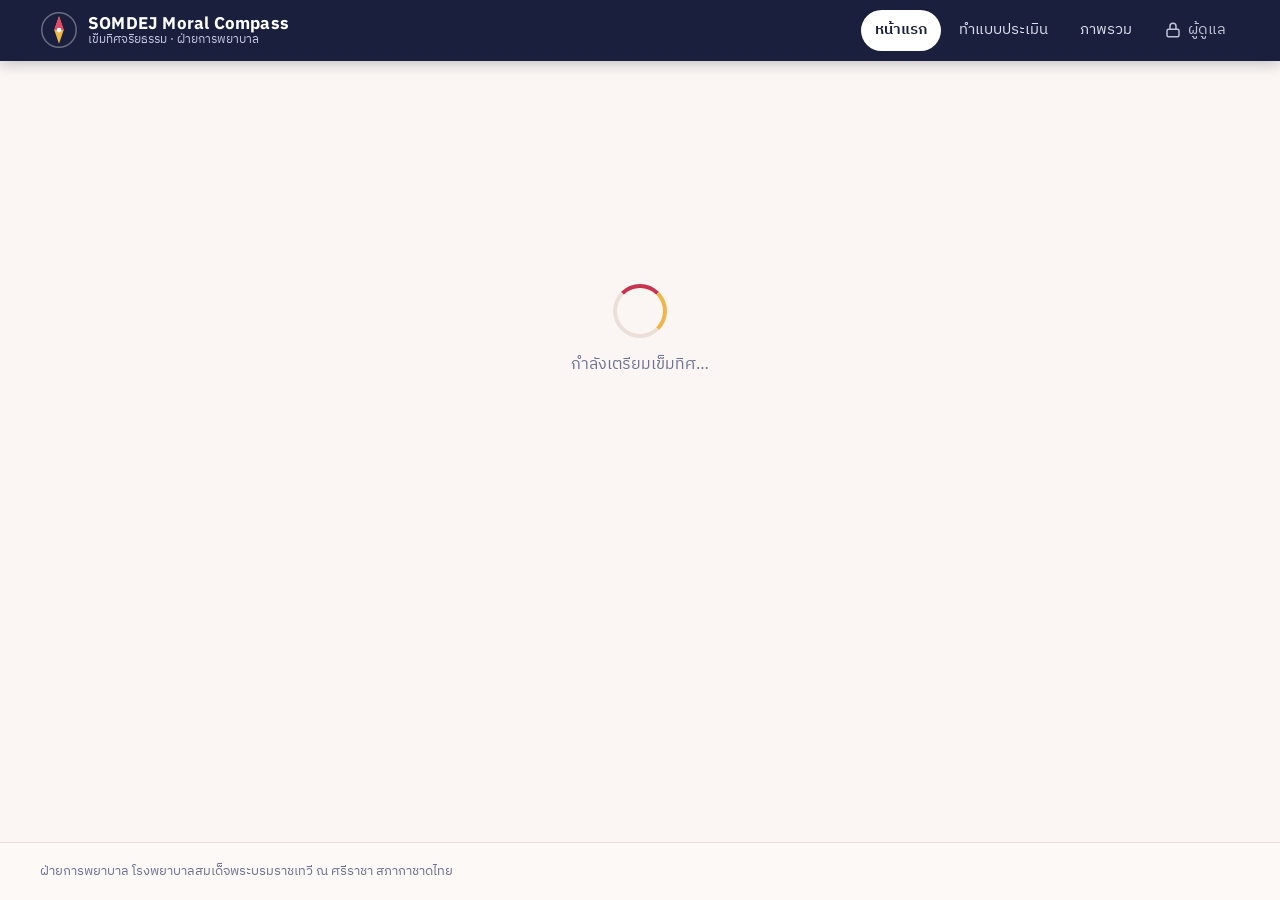
<file: index.html>
<!doctype html>
<html lang="th">
<head>
<meta charset="utf-8">
<meta name="viewport" content="width=device-width, initial-scale=1, viewport-fit=cover">
<title>SOMDEJ Moral Compass · เข็มทิศจริยธรรม ฝ่ายการพยาบาล</title>
<meta name="description" content="ระบบประเมินการรับรู้นโยบายและอัตลักษณ์ทางจริยธรรม SOMDEJ MORAL MODEL ฝ่ายการพยาบาล โรงพยาบาลสมเด็จพระบรมราชเทวี ณ ศรีราชา สภากาชาดไทย">
<meta name="theme-color" content="#1a1f3d">
<meta property="og:title" content="SOMDEJ Moral Compass · เข็มทิศจริยธรรม">
<meta property="og:description" content="ร่วมประเมินการรับรู้นโยบายและอัตลักษณ์ทางจริยธรรม SOMDEJ MORAL MODEL · ไม่ระบุตัวผู้ตอบ ใช้เวลาประมาณ 5 นาที">
<link rel="icon" href="data:image/svg+xml,%3Csvg xmlns='http://www.w3.org/2000/svg' viewBox='0 0 64 64'%3E%3Ccircle cx='32' cy='32' r='30' fill='%231a1f3d'/%3E%3Cpath d='M32 10l8 22-8 22-8-22z' fill='%23f0b54a'/%3E%3Cpath d='M32 10l8 22H24z' fill='%23e5486b'/%3E%3Ccircle cx='32' cy='32' r='4' fill='%23fff'/%3E%3C/svg%3E">
<link rel="preconnect" href="https://fonts.googleapis.com"><link rel="preconnect" href="https://fonts.gstatic.com" crossorigin>
<link href="https://fonts.googleapis.com/css2?family=Anuphan:wght@400;500;600;700&family=IBM+Plex+Sans+Thai:wght@400;500;600&display=swap" rel="stylesheet">
<link rel="stylesheet" href="style.css?v=2569-10-02.1">
</head>
<body>
<header class="topbar" id="topbar">
  <a class="brand" href="#/" aria-label="หน้าแรก">
    <svg class="brand-mark" viewBox="0 0 64 64" aria-hidden="true"><circle cx="32" cy="32" r="29" fill="none" stroke="currentColor" stroke-width="2.5" opacity=".35"/><path d="M32 9l8 23-8 23-8-23z" fill="#f0b54a"/><path d="M32 9l8 23H24z" fill="#e5486b"/><circle cx="32" cy="32" r="4" fill="#fff"/></svg>
    <span class="brand-text"><b><span class="bx">SOMDEJ </span>Moral Compass</b><small>เข็มทิศจริยธรรม · ฝ่ายการพยาบาล</small></span>
  </a>
  <nav class="nav" aria-label="เมนูหลัก">
    <a href="#/" data-nav="home">หน้าแรก</a>
    <a href="#/survey" data-nav="survey">ทำแบบประเมิน</a>
    <a href="#/dashboard" data-nav="dashboard">ภาพรวม</a>
    <a href="#/admin" data-nav="admin" class="nav-admin" aria-label="ผู้ดูแลระบบ" title="ผู้ดูแลระบบ">
      <svg viewBox="0 0 24 24" width="18" height="18" fill="none" stroke="currentColor" stroke-width="2" stroke-linecap="round" stroke-linejoin="round" aria-hidden="true"><rect x="4" y="11" width="16" height="10" rx="2"/><path d="M8 11V7a4 4 0 0 1 8 0v4"/></svg>
      <span>ผู้ดูแล</span></a>
  </nav>
</header>
<main id="app" tabindex="-1"><div class="boot"><div class="boot-compass"></div><p>กำลังเตรียมเข็มทิศ…</p></div></main>
<footer class="foot">
  <span id="footOrg">ฝ่ายการพยาบาล โรงพยาบาลสมเด็จพระบรมราชเทวี ณ ศรีราชา สภากาชาดไทย</span>
  <span class="foot-ver" id="footVer"></span>
</footer>
<div id="toast" class="toast" role="status" aria-live="polite"></div>
<div id="tip" class="tip" role="tooltip"></div>
<div id="modal" class="modal" hidden></div>
<script src="config.js?v=2569-10-02.1"></script>
<script src="app.js?v=2569-10-02.1"></script>
<script src="dash.js?v=2569-10-02.1"></script>
<script src="admin.js?v=2569-10-02.1"></script>
</body>
</html>
</file>
<file: style.css>
/* =====================================================================
   SOMDEJ Moral Compass · style.css — ธีม "Compass Night & Rose"
   ตัวอักษร: Anuphan (หัวข้อ/ตัวเลข) + IBM Plex Sans Thai (เนื้อหา)
   กติกา: animation ใช้ fill-mode: backwards · ไม่ใช้ backdrop-filter บน container
   ===================================================================== */
:root{
  --bg:#fbf6f3; --bg-2:#f4ebe6; --surface:#ffffff; --surface-2:#fdf9f7;
  --ink:#1a1f3d; --ink-2:#3d4466; --muted:#6c7190; --line:#eadfd9; --line-2:#f3ebe6;
  --night:#1a1f3d; --night-2:#2a1f47; --wine:#6d1f3c;
  --rose:#c8334f; --rose-600:#a92743; --rose-50:#fdecef; --rose-100:#f9d3da;
  --gold:#f0b54a; --gold-600:#b97d12; --gold-50:#fdf3dd;
  --ok:#0f7a52; --ok-50:#e2f5ec; --warn:#9a5a00; --warn-50:#fff1dc; --bad:#c22b3f; --bad-50:#fdeaec; --info:#2459b8; --info-50:#e8effc;
  --r-sm:10px; --r:16px; --r-lg:22px; --r-xl:30px;
  --sh:0 1px 2px rgba(26,31,61,.05),0 6px 20px rgba(26,31,61,.06);
  --sh-lg:0 2px 4px rgba(26,31,61,.06),0 18px 44px rgba(26,31,61,.12);
  --head:'Anuphan','IBM Plex Sans Thai',system-ui,sans-serif;
  --body:'IBM Plex Sans Thai','Anuphan',system-ui,-apple-system,'Segoe UI',sans-serif;
}
*{box-sizing:border-box}
html{-webkit-text-size-adjust:100%;scroll-behavior:smooth}
body{margin:0;background:var(--bg);color:var(--ink);font-family:var(--body);font-size:16px;line-height:1.65;min-height:100vh;display:flex;flex-direction:column}
body.no-scroll{overflow:hidden}
h1,h2,h3{font-family:var(--head);line-height:1.3;margin:0;text-wrap:balance}
p{margin:0}
a{color:inherit}
button,input,select,textarea{font:inherit;color:inherit}
.sr{position:absolute;width:1px;height:1px;overflow:hidden;clip:rect(0 0 0 0)}
.muted{color:var(--muted)} .center{text-align:center} .mt{margin-top:20px}
:focus-visible{outline:3px solid var(--gold);outline-offset:2px;border-radius:6px}

/* ---------- แถบบน ---------- */
.topbar{position:sticky;top:0;z-index:40;display:flex;align-items:center;justify-content:space-between;gap:12px;padding:10px clamp(14px,4vw,40px);background:var(--night);color:#fff;box-shadow:0 2px 14px rgba(10,12,30,.25)}
.brand{display:flex;align-items:center;gap:10px;text-decoration:none;min-width:0}
.brand-mark{width:38px;height:38px;flex:none;transition:transform .6s cubic-bezier(.3,1.6,.5,1)}
.brand:hover .brand-mark{transform:rotate(60deg)}
.brand-text{display:flex;flex-direction:column;line-height:1.2;min-width:0}
.brand-text b{font-family:var(--head);font-size:17px;letter-spacing:.2px;white-space:nowrap}
.brand-text small{font-size:12px;color:#c9cbe6;white-space:nowrap;overflow:hidden;text-overflow:ellipsis}
.nav{display:flex;gap:4px;align-items:center}
.nav a{padding:8px 14px;border-radius:999px;text-decoration:none;font-size:15px;color:#dfe0f2;white-space:nowrap;display:flex;align-items:center;gap:6px;transition:background .2s,color .2s}
.nav a:hover{background:rgba(255,255,255,.1);color:#fff}
.nav a.active{background:#fff;color:var(--night);font-weight:600}
.nav-admin{opacity:.85}

main{flex:1;outline:none}
.wrap{width:100%;max-width:1180px;margin:0 auto;padding:28px clamp(14px,4vw,40px) 56px}
.wrap.narrow{max-width:640px}
.foot{display:flex;justify-content:space-between;gap:12px;flex-wrap:wrap;padding:18px clamp(14px,4vw,40px);font-size:13px;color:var(--muted);border-top:1px solid var(--line);background:var(--surface-2)}

/* ---------- ปุ่ม / ป้าย ---------- */
.btn{display:inline-flex;align-items:center;justify-content:center;gap:8px;border:0;border-radius:999px;padding:10px 20px;font-family:var(--head);font-weight:600;font-size:15px;cursor:pointer;text-decoration:none;transition:transform .15s,box-shadow .2s,background .2s;white-space:nowrap}
.btn:active{transform:scale(.97)}
.btn[disabled]{opacity:.6;cursor:progress}
.btn.primary{background:var(--rose);color:#fff;box-shadow:0 6px 16px rgba(200,51,79,.28)}
.btn.primary:hover{background:var(--rose-600)}
.btn.gold{background:var(--gold);color:#3a2600;box-shadow:0 8px 22px rgba(240,181,74,.4)}
.btn.gold:hover{background:#f6c468}
.btn.ghost{background:rgba(255,255,255,.1);color:#fff;border:1.5px solid rgba(255,255,255,.4)}
.btn.ghost:hover{background:rgba(255,255,255,.2)}
.btn.ghost-dark{background:var(--surface);color:var(--ink);border:1.5px solid var(--line)}
.btn.ghost-dark:hover{border-color:var(--rose);color:var(--rose)}
.btn.danger{background:var(--bad);color:#fff}
.btn.link{background:none;padding:6px 8px;color:var(--rose);font-weight:500;font-size:14px}
.btn.link:hover{text-decoration:underline}
.btn.xl{padding:15px 28px;font-size:18px}
.btn.lg{padding:13px 26px;font-size:16px}
.btn.sm{padding:7px 14px;font-size:14px}
.btn.block{width:100%;margin-top:8px}
.pill{display:inline-block;padding:4px 14px;border-radius:999px;font-size:13px;font-weight:600;font-family:var(--head)}
.pill.gold{background:rgba(240,181,74,.18);color:var(--gold);border:1px solid rgba(240,181,74,.45)}
.pill.rose{background:var(--rose-50);color:var(--rose-600)}
.tag{display:inline-block;font-style:normal;font-size:12px;font-weight:600;padding:1px 9px;border-radius:999px;background:var(--bg-2);color:var(--ink-2);margin-left:6px;white-space:nowrap}
.tag.ok{background:var(--ok-50);color:var(--ok)} .tag.warn{background:var(--warn-50);color:var(--warn)} .tag.info{background:var(--info-50);color:var(--info)}
.eyebrow{font-family:var(--head);font-size:13px;font-weight:600;letter-spacing:.4px;color:var(--rose);text-transform:uppercase}
.card{background:var(--surface);border:1px solid var(--line);border-radius:var(--r-lg);padding:clamp(18px,3vw,28px);box-shadow:var(--sh);margin-bottom:20px;animation:rise .5s cubic-bezier(.2,.8,.2,1) backwards}
.card.pad-xl{padding:clamp(24px,5vw,44px)}
.card-t{font-size:19px} .card-s{color:var(--muted);font-size:14.5px;margin:2px 0 16px}
.card-head{display:flex;justify-content:space-between;align-items:flex-start;gap:12px;flex-wrap:wrap}
.card.note{background:var(--gold-50);border-color:#f1dca8;color:#5c4200}
.grid2{display:grid;grid-template-columns:repeat(auto-fit,minmax(min(100%,420px),1fr));gap:20px}
.grid2>.card{margin-bottom:0} .grid2{margin-bottom:20px}
.row-btn{display:flex;gap:10px;flex-wrap:wrap;align-items:center} .row-btn.end{justify-content:flex-end;margin-top:14px}
.stack{display:flex;flex-direction:column;gap:10px;align-items:flex-start}
.note-s{font-size:13.5px;color:var(--muted);margin-top:14px}
.alert{background:var(--bad-50);color:var(--bad);padding:10px 14px;border-radius:var(--r-sm);font-size:14.5px;margin:10px 0}
.alert.warn{background:var(--warn-50);color:var(--warn)}
.empty{padding:28px;text-align:center;color:var(--muted);background:var(--surface-2);border-radius:var(--r);border:1px dashed var(--line)}

/* ---------- ฮีโร่ ---------- */
.hero{position:relative;background:radial-gradient(1200px 600px at 80% -10%,#4a2a63 0%,transparent 60%),linear-gradient(160deg,var(--night) 0%,var(--night-2) 55%,var(--wine) 120%);color:#fff;overflow:hidden}
.hero-in{position:relative;max-width:1180px;margin:0 auto;padding:clamp(34px,6vw,76px) clamp(18px,4vw,40px) clamp(70px,9vw,120px);display:grid;grid-template-columns:1.1fr .9fr;gap:30px;align-items:center}
.hero-copy>*{animation:rise .7s cubic-bezier(.2,.8,.2,1) backwards}
.hero-copy>*:nth-child(2){animation-delay:.08s}.hero-copy>*:nth-child(3){animation-delay:.16s}.hero-copy>*:nth-child(4){animation-delay:.24s}.hero-copy>*:nth-child(5){animation-delay:.32s}.hero-copy>*:nth-child(n+6){animation-delay:.4s}
.hero h1{font-size:clamp(38px,6.4vw,70px);font-weight:700;line-height:1.08;margin:16px 0 10px;letter-spacing:-.5px}
.h1-a{display:block;font-size:.5em;letter-spacing:.34em;color:var(--gold);font-weight:600}
.h1-b{background:linear-gradient(90deg,#fff 0%,#ffd9e0 60%,#ffd58a 100%);-webkit-background-clip:text;background-clip:text;color:transparent}
.hero-th{font-family:var(--head);font-size:clamp(18px,2.4vw,24px);font-weight:500;color:#ffe9c2}
.hero-sub{color:#cfd1ea;margin-top:8px;max-width:34em}
.hero-cta{display:flex;gap:12px;flex-wrap:wrap;margin-top:26px}
.hero-done{margin-top:14px;font-size:14.5px;color:#bfe9d3}
.closed-note{padding:12px 18px;border-radius:var(--r);background:rgba(255,255,255,.12)}
.hero-facts{display:flex;gap:10px 22px;flex-wrap:wrap;list-style:none;padding:0;margin:22px 0 0;font-size:15px;color:#dcdcf0}
.hero-facts li{display:flex;align-items:center;gap:6px}
.hero-facts li::before{content:"";width:7px;height:7px;border-radius:50%;background:var(--gold)}
.hero-facts b{color:#fff;font-family:var(--head)}
.hero-art{display:flex;justify-content:center;animation:pop .9s cubic-bezier(.2,1.2,.3,1) .15s backwards}
.hero-sky i{position:absolute;width:var(--s);height:var(--s);border-radius:50%;background:#fff;opacity:.5;animation:twinkle 3.4s ease-in-out var(--d) infinite}
.hero-wave{position:absolute;left:0;right:0;bottom:-1px;width:100%;height:clamp(36px,6vw,80px);fill:var(--bg)}

/* ---------- เข็มทิศ ---------- */
.compass{width:100%;height:auto;overflow:visible}
.compass.big{max-width:420px;filter:drop-shadow(0 18px 40px rgba(0,0,0,.35))}
.compass.mid{max-width:170px;margin:0 auto 6px;display:block}
.compass.mini{width:74px}
.c-ring{fill:rgba(255,255,255,.04);stroke:rgba(255,255,255,.35);stroke-width:2}
.c-ring2{fill:none;stroke:rgba(255,255,255,.16);stroke-width:1;stroke-dasharray:3 6}
.c-tick{stroke:rgba(255,255,255,.4);stroke-width:1.5}
.c-hex{fill:rgba(240,181,74,.07);stroke:rgba(240,181,74,.55);stroke-width:1.5}
.c-spoke{stroke:rgba(255,255,255,.14);stroke-width:1}
.c-needle{transform-origin:160px 160px;transition:transform .9s cubic-bezier(.3,1.5,.4,1)}
.c-needle.spin{animation:needle 9s ease-in-out infinite}
.n-north{fill:#e5486b}.n-south{fill:#f0b54a;opacity:.9}
.c-hub{fill:#fff;stroke:var(--night);stroke-width:3}
.c-node circle{fill:#2b3160;stroke:rgba(255,255,255,.35);stroke-width:2;transition:fill .5s,stroke .5s}
.c-node text{font-family:var(--head);font-weight:700;font-size:22px;text-anchor:middle;fill:#aeb2d6;transition:fill .5s}
.c-node.on circle{fill:var(--dc);stroke:#fff}
.c-node.on text{fill:#fff}
.compass.big .c-node{animation:nodeIn .6s cubic-bezier(.2,1.4,.3,1) calc(.5s + var(--i)*.12s) backwards;transform-box:fill-box;transform-origin:center}
.c-node.cur circle{stroke:var(--gold);stroke-width:4}
/* เข็มทิศบนพื้นสว่าง */
.card .compass .c-ring,.sv-compass .c-ring{fill:var(--surface-2);stroke:var(--line)}
.card .compass .c-ring2,.sv-compass .c-ring2{stroke:var(--line)}
.card .compass .c-tick,.sv-compass .c-tick{stroke:#d9cdc6}
.card .compass .c-spoke,.sv-compass .c-spoke{stroke:var(--line)}
.card .compass .c-hex,.sv-compass .c-hex{fill:var(--gold-50)}
.card .compass .c-node:not(.on) circle,.sv-compass .c-node:not(.on) circle{fill:#eee6e1;stroke:#d9cdc6}
.card .compass .c-node:not(.on) text,.sv-compass .c-node:not(.on) text{fill:#9a93a8}
.compass.mini .c-node text{font-size:26px}

/* ---------- หน้าแรก: ส่วนล่าง ---------- */
.live{display:grid;grid-template-columns:repeat(3,1fr);gap:14px;margin-top:-64px;position:relative;z-index:2}
.live-item{background:var(--surface);border:1px solid var(--line);border-radius:var(--r-lg);padding:18px 16px;text-align:center;box-shadow:var(--sh-lg);animation:rise .6s cubic-bezier(.2,.8,.2,1) backwards}
.live-item:nth-child(2){animation-delay:.08s}.live-item:nth-child(3){animation-delay:.16s}
.live-num{display:block;font-family:var(--head);font-weight:700;font-size:clamp(24px,4vw,38px);color:var(--rose);font-variant-numeric:tabular-nums;line-height:1.2}
.live-lbl{font-size:14px;color:var(--muted)}
.sec-title{font-size:clamp(22px,3.2vw,30px);text-align:center;margin-top:48px}
.sec-sub{text-align:center;color:var(--muted);margin:6px 0 24px}
.dims{display:grid;grid-template-columns:repeat(auto-fit,minmax(160px,1fr));gap:14px}
.dim-card{background:var(--surface);border:1px solid var(--line);border-radius:var(--r-lg);padding:20px 16px;text-align:center;position:relative;overflow:hidden;transition:transform .25s,box-shadow .25s;animation:rise .6s cubic-bezier(.2,.8,.2,1) calc(var(--i)*.07s) backwards}
.dim-card::before{content:"";position:absolute;inset:0 0 auto 0;height:5px;background:var(--dc)}
.dim-card:hover{transform:translateY(-6px);box-shadow:var(--sh-lg)}
.dim-card h3{font-size:16.5px;margin-top:10px}.dim-card p{font-size:14px;color:var(--muted)}
.dim-letter{display:inline-flex;align-items:center;justify-content:center;width:54px;height:54px;border-radius:50%;background:var(--dc);color:#fff;font-family:var(--head);font-weight:700;font-size:26px;box-shadow:0 6px 14px rgba(26,31,61,.16)}
.dim-letter.lg{width:64px;height:64px;font-size:32px;flex:none}
.dim-card:hover .dim-letter{animation:wiggle .6s ease}
.how{display:grid;grid-template-columns:repeat(auto-fit,minmax(220px,1fr));gap:14px;margin-top:36px}
.how-step{background:linear-gradient(160deg,var(--rose-50),var(--gold-50));border-radius:var(--r-lg);padding:22px}
.how-step span{display:inline-flex;width:34px;height:34px;border-radius:50%;background:var(--night);color:#fff;align-items:center;justify-content:center;font-family:var(--head);font-weight:700}
.how-step h3{font-size:17px;margin:10px 0 4px}.how-step p{font-size:14.5px;color:var(--ink-2)}

/* ---------- แบบประเมิน ---------- */
.survey{max-width:780px}
.sv-head{position:sticky;top:58px;z-index:20;display:flex;align-items:center;gap:14px;background:var(--bg);padding:10px 0 12px}
.sv-prog{flex:1;min-width:0}
.sv-prog-top{display:flex;justify-content:space-between;font-size:13.5px;color:var(--muted);margin-bottom:6px;gap:8px}
.bar{height:10px;border-radius:999px;background:var(--bg-2);overflow:hidden}
.bar i{display:block;height:100%;border-radius:999px;background:linear-gradient(90deg,var(--rose),var(--gold));transition:width .5s cubic-bezier(.2,.8,.2,1)}
.step h2{font-size:clamp(21px,3vw,26px)}
.intro{color:var(--ink-2);margin:8px 0 20px;background:var(--surface-2);border-left:4px solid var(--gold);padding:12px 16px;border-radius:0 var(--r-sm) var(--r-sm) 0}
.fld{display:block;margin-bottom:18px}
.fld>span{display:block;font-family:var(--head);font-weight:600;font-size:15px;margin-bottom:7px}
.fld em{color:var(--rose);font-style:normal}.fld small{font-weight:400;color:var(--muted);font-size:13px}
input,select,textarea{width:100%;padding:11px 14px;border:1.5px solid var(--line);border-radius:var(--r-sm);background:var(--surface);transition:border-color .2s,box-shadow .2s}
input:focus,select:focus,textarea:focus{outline:0;border-color:var(--rose);box-shadow:0 0 0 4px var(--rose-50)}
input[type=checkbox]{width:18px;height:18px;padding:0;accent-color:var(--rose)}
textarea{resize:vertical}
.chips{display:flex;flex-wrap:wrap;gap:8px}
.chip{border:1.5px solid var(--line);background:var(--surface);border-radius:999px;padding:8px 16px;font-size:14.5px;cursor:pointer;transition:all .18s}
.chip:hover{border-color:var(--rose)}
.chip.on{background:var(--night);border-color:var(--night);color:#fff;font-weight:600}
.dim-head{display:flex;gap:16px;align-items:center;margin-bottom:10px}
.dim-head p{color:var(--muted)}
.dimstep{border-top:6px solid var(--dc)}
.dimstep .dim-letter{animation:pop .5s cubic-bezier(.2,1.5,.3,1) backwards}
.scale-hint{font-size:14.5px;color:var(--ink-2);background:var(--surface-2);padding:10px 14px;border-radius:var(--r-sm);margin-bottom:8px}
.q{padding:18px 0;border-bottom:1px solid var(--line-2);animation:rise .45s cubic-bezier(.2,.8,.2,1) calc(var(--i)*.05s) backwards;scroll-margin-top:140px}
.q:last-child{border-bottom:0;padding-bottom:4px}
.q-text{font-size:16.5px;font-weight:500;display:flex;gap:10px}
.q-no{flex:none;width:26px;height:26px;border-radius:50%;background:var(--bg-2);color:var(--ink-2);font-family:var(--head);font-size:14px;font-weight:700;display:inline-flex;align-items:center;justify-content:center;margin-top:1px;transition:background .3s,color .3s}
.q.ok .q-no{background:var(--dc);color:#fff}
.q.miss{background:var(--bad-50);margin:0 -14px;padding-left:14px;padding-right:14px;border-radius:var(--r-sm)}
.rate{display:grid;grid-template-columns:repeat(5,1fr);gap:8px;margin-top:12px}
.r{display:flex;flex-direction:column;align-items:center;gap:1px;padding:9px 2px 8px;border:1.5px solid var(--line);border-radius:var(--r);background:var(--surface);cursor:pointer;transition:transform .15s,border-color .15s,background .2s;min-width:0}
.r b{font-family:var(--head);font-size:20px;line-height:1.2}
.r small{font-size:12px;color:var(--muted);line-height:1.25;text-align:center}
.r:hover{border-color:var(--dc);transform:translateY(-2px)}
.r.on{background:var(--night);border-color:var(--night);color:#fff;animation:pick .35s cubic-bezier(.2,1.6,.3,1)}
.r.on small{color:#d6d8ee}
.sv-nav{display:flex;justify-content:space-between;align-items:center;gap:12px;margin-top:6px}
.review{display:grid;gap:8px;margin:0 0 20px}
.review div{display:flex;justify-content:space-between;gap:16px;padding:10px 14px;background:var(--surface-2);border-radius:var(--r-sm)}
.review dt{color:var(--muted)}.review dd{margin:0;font-weight:600;text-align:right}
.thanks{position:relative}
.thanks h2{font-size:clamp(22px,3.4vw,30px);margin:12px 0 6px}
.mine{max-width:380px;margin:10px auto 0}
.mine-avg{font-size:17px;margin-top:4px}.mine-avg b{font-family:var(--head);font-size:26px;color:var(--rose)}
.lvl{background:var(--gold-50);color:var(--gold-600);padding:2px 12px;border-radius:999px;font-size:14px;font-weight:600}
.mine-list{list-style:none;padding:0;margin:18px auto 22px;max-width:400px;text-align:left}
.mine-list li{display:flex;align-items:center;gap:8px;padding:7px 0;border-bottom:1px solid var(--line-2)}
.mine-list .v{margin-left:auto;font-family:var(--head);font-weight:700;font-variant-numeric:tabular-nums}
.dot{width:10px;height:10px;border-radius:50%;flex:none}
.thanks .row-btn{justify-content:center}
.confetti{position:absolute;inset:0;pointer-events:none;overflow:hidden;z-index:3}
.confetti i{position:absolute;top:-16px;width:9px;height:15px;border-radius:2px;transform:rotate(var(--r));animation:fall 2.6s cubic-bezier(.3,.6,.5,1) var(--d) forwards}

/* ---------- แดชบอร์ด ---------- */
.dash-head{display:flex;justify-content:space-between;align-items:flex-end;gap:14px;flex-wrap:wrap;margin-bottom:20px}
.dash-head h1{font-size:clamp(21px,3vw,28px);max-width:26em}
.dash-act{display:flex;gap:8px;align-items:center;flex-wrap:wrap}
.kpis{display:grid;grid-template-columns:repeat(auto-fit,minmax(190px,1fr));gap:14px;margin-bottom:20px}
.kpi{background:var(--surface);border:1px solid var(--line);border-radius:var(--r-lg);padding:16px 18px;box-shadow:var(--sh);display:flex;flex-direction:column;animation:rise .5s cubic-bezier(.2,.8,.2,1) backwards}
.kpi:nth-child(2){animation-delay:.05s}.kpi:nth-child(3){animation-delay:.1s}.kpi:nth-child(4){animation-delay:.15s}.kpi:nth-child(5){animation-delay:.2s}
.kpi-l{font-size:14px;color:var(--muted)}
.kpi-v{font-family:var(--head);font-weight:700;font-size:34px;line-height:1.25;font-variant-numeric:tabular-nums}
.kpi-v small{font-size:16px;font-weight:500;color:var(--muted)}
.kpi-date{font-size:22px}
.kpi-s{font-size:13.5px;color:var(--muted);min-height:20px}
.kpis.slim .kpi{box-shadow:none;background:var(--surface-2)}
.meter{display:block;height:8px;border-radius:999px;background:var(--bg-2);overflow:hidden;margin-top:6px}
.meter i{display:block;height:100%;background:var(--rose);border-radius:999px;animation:grow 1s cubic-bezier(.2,.8,.2,1) backwards}
.radar-wrap{max-width:440px;margin:0 auto}.radar-wrap.sm{max-width:320px}
.radar{width:100%;height:auto;overflow:visible}
.r-grid{fill:none;stroke:var(--line);stroke-width:1}.r-grid.outer{stroke:#d5c8c0;stroke-width:1.5}
.r-axis{stroke:var(--line);stroke-width:1}
.r-tick{font-size:10px;fill:#a79fae}
.r-area{fill:rgba(200,51,79,.16);stroke:var(--rose);stroke-width:2;stroke-linejoin:round}
.radar.anim .r-area{animation:radarIn .9s cubic-bezier(.2,1.1,.3,1) backwards}
.r-dot{stroke:var(--surface);stroke-width:2}
.r-hit{fill:transparent;cursor:pointer}
.r-letter{font-family:var(--head);font-weight:700;font-size:15px;fill:#fff;text-anchor:middle}
.r-val{font-family:var(--head);font-weight:700;font-size:15px;fill:var(--ink);text-anchor:middle}
.dimbars{display:flex;flex-direction:column;gap:6px}
.dimbar{display:flex;align-items:center;gap:12px;padding:9px 10px;border-radius:var(--r-sm);transition:background .2s}
.dimbar:hover{background:var(--surface-2)}
.dimbar.low{background:var(--warn-50)}
.db-l{flex:none;width:34px;height:34px;border-radius:50%;color:#fff;font-family:var(--head);font-weight:700;display:inline-flex;align-items:center;justify-content:center}
.db-l.sm{width:26px;height:26px;font-size:13px}
.db-m{flex:1;min-width:0}
.db-n{font-weight:600;font-size:15px}.db-n small{font-weight:400;color:var(--muted);margin-left:4px}
.track{display:block;height:8px;border-radius:999px;background:var(--bg-2);overflow:hidden;margin-top:5px}
.track i{display:block;height:100%;border-radius:999px;background:var(--rose);animation:grow .9s cubic-bezier(.2,.8,.2,1) backwards}
.db-v{font-family:var(--head);font-weight:700;font-size:19px;text-align:right;font-variant-numeric:tabular-nums;min-width:66px}
.db-v small{display:block;font-family:var(--body);font-weight:400;font-size:12px;color:var(--muted)}
.filt{margin-bottom:14px}.filt .chip{padding:6px 14px;font-size:14px}
.sel-sm select{padding:7px 12px;font-size:14px;width:auto}
.ulist{display:grid;grid-template-columns:repeat(auto-fill,minmax(min(100%,330px),1fr));gap:4px 24px}
.urow{display:grid;grid-template-columns:104px 1fr auto;align-items:center;gap:10px;padding:8px 8px;border:0;background:none;border-radius:var(--r-sm);text-align:left;width:100%;transition:background .2s}
button.urow{cursor:pointer}
.urow:hover{background:var(--rose-50)}
.u-n{font-weight:600;font-size:14.5px;overflow:hidden;text-overflow:ellipsis;white-space:nowrap}
.urow .track{margin-top:0;height:10px}
.urow.done .track i{background:var(--ok)}
.u-v{font-size:14px;font-variant-numeric:tabular-nums;white-space:nowrap;color:var(--ink-2);min-width:96px;text-align:right}
.u-v small{margin-left:6px;color:var(--muted)}
.card .ulist:not(#dUnits) .urow{grid-template-columns:minmax(120px,190px) 1fr auto}
.daily{display:grid;grid-template-columns:repeat(var(--n),minmax(0,1fr));gap:6px;height:190px;align-items:end;padding-top:20px}
.dcol{height:100%;display:flex;flex-direction:column;justify-content:flex-end;align-items:center;gap:3px;min-width:0}
.dcol i{display:block;width:100%;max-width:38px;background:var(--rose);border-radius:4px 4px 0 0;animation:growY .8s cubic-bezier(.2,.8,.2,1) backwards;transform-origin:bottom}
.dcol:hover i{background:var(--rose-600)}
.dv{font-size:12px;font-weight:600}.dl{font-size:11px;color:var(--muted);white-space:nowrap}
.tbl-wrap{overflow-x:auto;margin:0 -6px;padding:0 6px}
.tbl{width:100%;border-collapse:collapse;font-size:14.5px}
.tbl th{font-family:var(--head);font-weight:600;font-size:13.5px;color:var(--muted);text-align:left;padding:8px 10px;border-bottom:2px solid var(--line);white-space:nowrap}
.tbl td{padding:9px 10px;border-bottom:1px solid var(--line-2);vertical-align:middle}
.tbl .num{text-align:right;font-variant-numeric:tabular-nums}
.tbl tr.sum td{font-weight:700;border-top:2px solid var(--line);border-bottom:0}
.tbl.items td:nth-child(2){min-width:240px}
.tbl.items td:last-child{white-space:nowrap}
.hc{background:rgba(200,51,79,calc(var(--k)*.3))}
.dist{display:flex;height:12px;width:120px;border-radius:999px;overflow:hidden;background:var(--bg-2);gap:1px}
.dist i{display:block;height:100%}
.dist .s1{background:#5b2333}.dist .s2{background:#8d3a50}.dist .s3{background:#c9c0c4}.dist .s4{background:#e794a6}.dist .s5{background:#c8334f}
.alpha-dims{display:flex;flex-wrap:wrap;gap:8px 18px;font-size:14px;color:var(--ink-2)}
.skeleton div{height:120px;border-radius:var(--r-lg);margin-bottom:16px;background:linear-gradient(90deg,var(--bg-2) 25%,#fff 50%,var(--bg-2) 75%);background-size:200% 100%;animation:shimmer 1.3s linear infinite}

/* ---------- modal / toast / tooltip ---------- */
.modal{position:fixed;inset:0;z-index:100;display:flex;align-items:center;justify-content:center;padding:16px}
.modal[hidden]{display:none}
.modal-back{position:absolute;inset:0;background:rgba(20,22,45,.6);animation:fade .2s backwards}
.modal-box{position:relative;background:var(--surface);border-radius:var(--r-xl);padding:clamp(20px,4vw,32px);width:100%;max-width:520px;max-height:calc(100vh - 32px);overflow:auto;box-shadow:var(--sh-lg);animation:pop .35s cubic-bezier(.2,1.2,.3,1) backwards}
.modal-box h2{font-size:21px;margin:2px 36px 10px 0}
.x{position:absolute;top:12px;right:14px;width:36px;height:36px;border-radius:50%;border:0;background:var(--bg-2);font-size:22px;line-height:1;cursor:pointer}
.um-top{display:flex;align-items:center;gap:16px;margin:8px 0 16px}
.ring{width:84px;height:84px;border-radius:50%;background:conic-gradient(var(--rose) calc(var(--p)*1%),var(--bg-2) 0);display:flex;align-items:center;justify-content:center;flex:none;position:relative}
.ring::before{content:"";position:absolute;inset:9px;border-radius:50%;background:var(--surface)}
.ring b{position:relative;font-family:var(--head);font-size:17px}
.um-n{font-size:18px}.um-n b{font-family:var(--head);font-size:28px;color:var(--rose)}
.um-h{font-size:16px;margin:20px 0 4px}
.temp-pw{font-family:ui-monospace,Menlo,monospace;font-size:26px;letter-spacing:2px;text-align:center;background:var(--gold-50);padding:16px;border-radius:var(--r);margin:14px 0;user-select:all}
.toast{position:fixed;left:50%;bottom:26px;transform:translate(-50%,30px);background:var(--night);color:#fff;padding:12px 22px;border-radius:999px;font-size:15px;opacity:0;pointer-events:none;transition:all .3s cubic-bezier(.2,1.2,.3,1);z-index:200;max-width:calc(100vw - 28px);text-align:center;box-shadow:var(--sh-lg)}
.toast.show{opacity:1;transform:translate(-50%,0)}
.toast.bad{background:var(--bad)}.toast.warn{background:#8a5200}.toast.ok{background:var(--ok)}
.tip{position:fixed;z-index:300;background:var(--night);color:#fff;font-size:13px;line-height:1.5;padding:8px 12px;border-radius:10px;pointer-events:none;opacity:0;transition:opacity .15s;max-width:260px;box-shadow:var(--sh-lg)}
.tip.show{opacity:1}

/* ---------- ผู้ดูแล ---------- */
.login{text-align:center}.login .fld{text-align:left}.login h2{margin-bottom:4px}.login .muted{margin-bottom:18px}
.conn{font-size:13.5px;color:var(--muted);margin-top:14px}
.okdot{display:inline-block;width:9px;height:9px;border-radius:50%;background:#22a06b;margin-right:4px}
.ad-bar{display:flex;justify-content:space-between;align-items:center;gap:12px;flex-wrap:wrap;margin-bottom:20px}
.tabs{display:flex;gap:4px;overflow-x:auto;background:var(--bg-2);padding:5px;border-radius:999px;max-width:100%}
.tab{padding:8px 16px;border-radius:999px;text-decoration:none;font-family:var(--head);font-weight:500;font-size:14.5px;white-space:nowrap;color:var(--ink-2)}
.tab.on{background:var(--surface);color:var(--rose);font-weight:700;box-shadow:var(--sh)}
.ad-me{font-size:14px;color:var(--muted);display:flex;align-items:center;gap:4px}
.tbl.edit input{padding:6px 8px;font-size:14px}
.tbl.edit td{padding:4px 4px}
.w-l{min-width:250px}.w-m{min-width:140px}.w-s{min-width:84px}.w-n{width:58px;min-width:58px;text-align:right}
.mv{white-space:nowrap}.mv button{border:1px solid var(--line);background:var(--surface);border-radius:8px;width:28px;height:28px;cursor:pointer;margin-left:2px}
.mv button:hover{border-color:var(--rose);color:var(--rose)}
.legend-s{font-size:13px;color:var(--muted);margin-top:12px}
.qlist{display:flex;flex-direction:column;gap:8px}
.qrow{display:grid;grid-template-columns:auto 190px 1fr auto auto;gap:10px;align-items:center;padding:8px;border:1px solid var(--line-2);border-radius:var(--r-sm)}
.qrow.off{opacity:.5}
.qrow select,.qrow textarea{padding:7px 10px;font-size:14.5px}
.sw{display:flex;align-items:center;gap:6px;font-size:14px;white-space:nowrap}
.cm{margin:0 0 10px;padding:12px 16px;background:var(--surface-2);border-left:4px solid var(--rose-100);border-radius:0 var(--r-sm) var(--r-sm) 0}
.cm footer{font-size:12.5px;color:var(--muted);margin-top:4px}

/* ---------- ระหว่างโหลด ---------- */
.boot{min-height:60vh;display:flex;flex-direction:column;align-items:center;justify-content:center;gap:14px;color:var(--muted)}
.boot-compass{width:54px;height:54px;border-radius:50%;border:4px solid var(--line);border-top-color:var(--rose);border-right-color:var(--gold);animation:spin 1s linear infinite}
.spin-s{display:inline-block;width:16px;height:16px;border-radius:50%;border:2.5px solid rgba(255,255,255,.4);border-top-color:#fff;animation:spin .8s linear infinite}
.err-ico{width:56px;height:56px;border-radius:50%;background:var(--bad-50);color:var(--bad);font-size:30px;font-weight:700;display:flex;align-items:center;justify-content:center;margin:0 auto 12px}

/* ---------- แอนิเมชัน ---------- */
@keyframes rise{from{opacity:0;transform:translateY(18px)}}
@keyframes pop{from{opacity:0;transform:scale(.8)}}
@keyframes fade{from{opacity:0}}
@keyframes spin{to{transform:rotate(360deg)}}
@keyframes twinkle{50%{opacity:.1;transform:scale(.6)}}
@keyframes needle{0%,100%{transform:rotate(-14deg)}20%{transform:rotate(66deg)}40%{transform:rotate(112deg)}60%{transform:rotate(190deg)}80%{transform:rotate(292deg)}}
@keyframes nodeIn{from{opacity:0;transform:scale(0)}}
@keyframes wiggle{25%{transform:rotate(-12deg) scale(1.1)}60%{transform:rotate(10deg) scale(1.1)}}
@keyframes pick{from{transform:scale(.85)}}
@keyframes grow{from{width:0}}
@keyframes growY{from{transform:scaleY(0)}}
@keyframes radarIn{from{opacity:0;transform:scale(.2)}}
@keyframes shimmer{to{background-position:-200% 0}}
@keyframes fall{to{top:105%;transform:rotate(calc(var(--r) + 540deg));opacity:.2}}
@media (prefers-reduced-motion:reduce){*,*::before,*::after{animation-duration:.01ms!important;animation-iteration-count:1!important;transition-duration:.01ms!important}.confetti{display:none}}

/* ---------- จอเล็ก ---------- */
@media (max-width:860px){
  .hero-in{grid-template-columns:1fr;text-align:center}
  .hero-art{order:-1}.compass.big{max-width:250px}
  .hero-cta,.hero-facts{justify-content:center}.hero-sub{margin-left:auto;margin-right:auto}
  .qrow{grid-template-columns:auto 1fr auto}.qrow textarea{grid-column:1/-1;grid-row:2}
}
@media (max-width:640px){
  .brand-text small{display:none}.brand-text b{font-size:14.5px}.brand-mark{width:32px;height:32px}
  .topbar{padding:8px 12px;gap:6px}
  .nav a{padding:7px 9px;font-size:13.5px}
  .nav{gap:2px}
  .nav a[data-nav=home],.nav-admin span,.bx{display:none}
  .nav{flex:none}
  .live{grid-template-columns:1fr;margin-top:-40px;gap:10px}
  .live-item{display:flex;align-items:center;justify-content:space-between;text-align:left;padding:12px 18px}
  .sv-head{top:50px}
  .rate{gap:5px}.r{padding:8px 1px 7px;border-radius:12px}.r small{font-size:10.5px}
  .btn.xl{padding:13px 22px;font-size:16.5px;width:100%}
  .urow{grid-template-columns:78px 1fr auto;gap:8px}.u-v{min-width:0}.u-v small{display:none}
  .card .ulist:not(#dUnits) .urow{grid-template-columns:1fr;gap:3px}
  .card .ulist:not(#dUnits) .u-v{text-align:left}
  .kpi-v{font-size:28px}
  .dimbar{gap:8px;padding:8px 4px}.db-n small{display:block;margin-left:0}
}
@media (max-width:420px){.foot{font-size:12px}.brand-text b{font-size:14px}.sv-prog-top{font-size:12.5px}}

/* ---------- พิมพ์ ---------- */
@media print{
  .topbar,.foot,.ad-bar,.dash-act,.filt,.sel-sm,.toast,.tip{display:none!important}
  body{background:#fff}.wrap{padding:0;max-width:none}
  .card,.kpi{box-shadow:none;break-inside:avoid;animation:none}
  *{animation:none!important}
}
</file>
